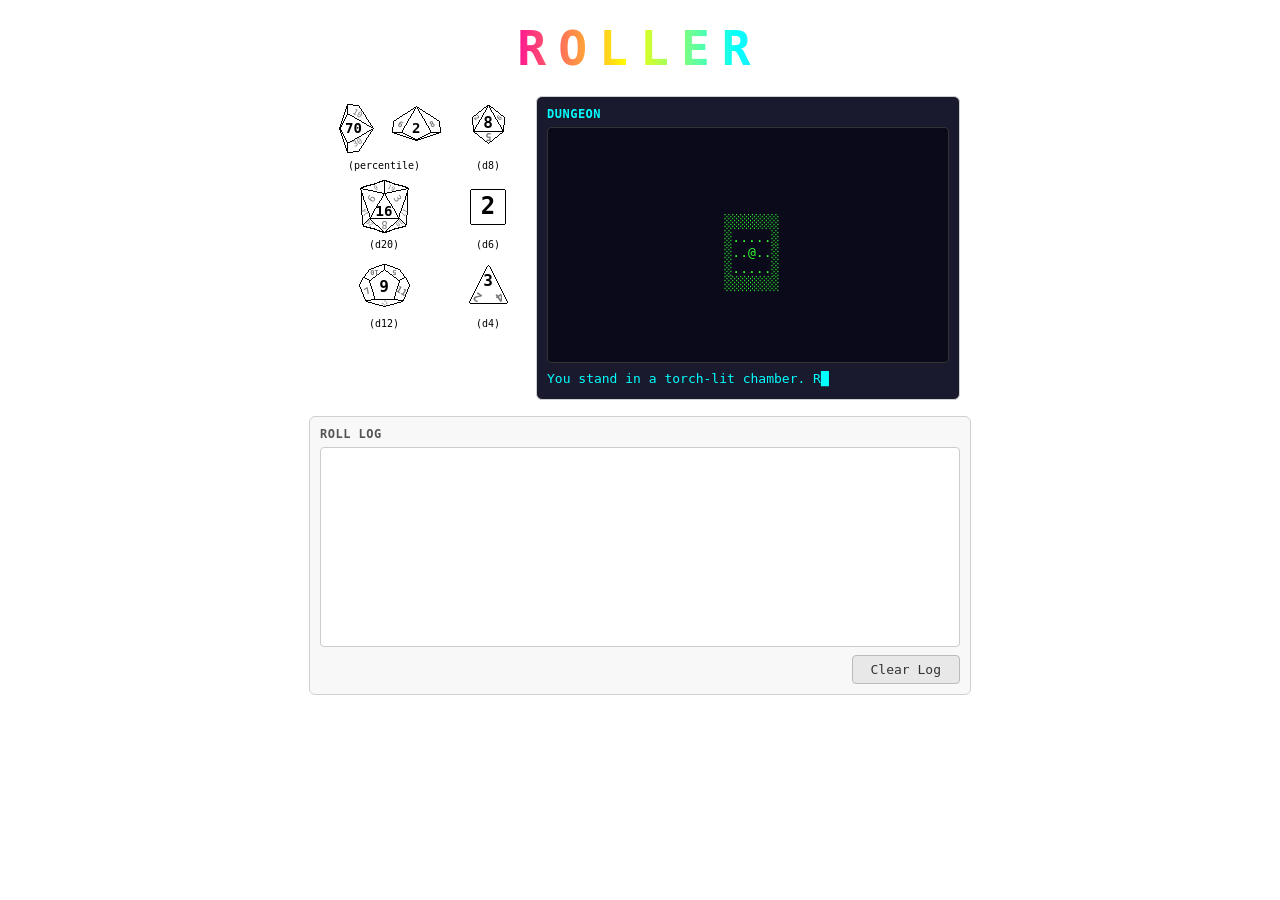
<file: roll.html>
<!DOCTYPE html>
<html>
  <head>
    <meta charset="UTF-8" />
    <meta name="viewport" content="width=device-width, initial-scale=1.0" />
    <meta name="color-scheme" content="light dark" />
    <title>Roller</title>
    <link rel="stylesheet" type="text/css" href="roller.css">
    <script src="roll.js"></script>
  </head>

  <body onload="renderDice()">
      <h1 class="site-title"><span class="site-title-text">ROLLER</span></h1>
      <div class="table-top">
        <div class="dice-area">
          <div class="dice-set">
            <div class="die-group">
              <div class="pct"></div>
              <div class="die-label">(percentile)</div>
            </div>

            <div class="die-group">
              <div class="d20"></div>
              <div class="die-label">(d20)</div>
            </div>

            <div class="die-group">
              <div class="d12"></div>
              <div class="die-label">(d12)</div>
            </div>
          </div>
          <div class="dice-set">
            <div class="die-group">
              <div class="d8"></div>
              <div class="die-label">(d8)</div>
            </div>

            <div class="die-group">
              <div class="d6"></div>
              <div class="die-label">(d6)</div>
            </div>

            <div class="die-group">
              <div class="d4"></div>
              <div class="die-label">(d4)</div>
            </div>
          </div>
        </div>
        <div class="dungeon">
          <div class="dungeon-header">Dungeon</div>
          <pre id="dungeon-map" class="dungeon-map"></pre>
          <div id="dungeon-text" class="dungeon-text"></div>
        </div>
      </div>
      <div class="log">
        <div class="log-header">Roll Log</div>
        <div id="dice-log" class="log-entries"></div>
        <button onclick="logClear()">Clear Log</button>
      </div>
  </body>
</html>
</file>
<file: roller.css>
body {
  font: 14px Consolas, monaco, monospace;
  margin: 20px;
  color-scheme: light dark;
}

img {
  float: left;
  user-drag: none;
  -webkit-user-drag: none;
}

/* Retro title */
.site-title {
  text-align: center;
  margin: 0 auto 20px;
  max-width: 640px;
}

.site-title-text {
  display: inline-block;
  font-size: 48px;
  font-weight: bold;
  letter-spacing: 12px;
  background-image: linear-gradient(
    90deg,
    #ff1493 0%,
    #ffff00 15%,
    #00ffff 30%,
    #ff6ec7 45%,
    #fff 50%,
    #ff6ec7 55%,
    #00ffff 70%,
    #ffff00 85%,
    #ff1493 100%
  );
  background-size: 300% 100%;
  -webkit-background-clip: text;
  background-clip: text;
  color: transparent;
  -webkit-text-fill-color: transparent;
  animation: retro-shimmer 3s linear infinite;
}

@keyframes retro-shimmer {
  0% { background-position: 0% 50%; }
  100% { background-position: -300% 50%; }
}

/* Layout */
.table-top {
  max-width: 640px;
  margin: 0 auto;
  display: flex;
  flex-wrap: wrap;
  gap: 16px;
}

.dice-area {
  display: flex;
  flex-wrap: wrap;
  gap: 8px;
}

.dice-set {
  display: flex;
  flex-direction: column;
  align-items: center;
  gap: 4px;
}

.die-group {
  display: flex;
  flex-direction: column;
  align-items: center;
}

.die-label {
  font-size: 10px;
  text-align: center;
}

.log {
  display: flex;
  flex-direction: column;
  max-width: 640px;
  margin: 16px auto 0;
  background: #f8f8f8;
  border: 1px solid #d0d0d0;
  border-radius: 6px;
  padding: 10px;
}

.log-header {
  font-size: 12px;
  font-weight: bold;
  text-transform: uppercase;
  letter-spacing: 0.5px;
  color: #555;
  margin-bottom: 6px;
}

.log-entries {
  width: 100%;
  box-sizing: border-box;
  font: 13px Consolas, monaco, monospace;
  border: 1px solid #ccc;
  border-radius: 4px;
  padding: 6px;
  background: #fff;
  color: #333;
  overflow-y: auto;
  flex: 1;
  min-height: 200px;
  max-height: 300px;
}

.log-entry {
  padding: 4px 6px;
  border-bottom: 1px solid #f0f0f0;
  display: flex;
  align-items: baseline;
  gap: 6px;
  animation: log-slide-in 0.3s ease-out;
}

.log-entry:last-child {
  border-bottom: none;
}

.log-entry .roll-num {
  color: #aaa;
  font-size: 11px;
  min-width: 28px;
}

.log-entry .roll-type {
  color: #555;
  font-weight: bold;
  min-width: 36px;
}

.log-entry .roll-arrow {
  color: #ccc;
}

.log-entry .roll-value {
  font-weight: bold;
  font-size: 16px;
  min-width: 20px;
}

.log-entry .roll-tag {
  font-size: 10px;
  font-weight: bold;
  padding: 1px 6px;
  border-radius: 3px;
  letter-spacing: 0.5px;
}

.log-entry.crit .roll-value {
  color: #1b8c1b;
}
.log-entry.crit .roll-tag {
  background: #1b8c1b;
  color: #fff;
}

.log-entry.fumble .roll-value {
  color: #c62828;
}
.log-entry.fumble .roll-tag {
  background: #c62828;
  color: #fff;
}

.log-entry.max-roll .roll-value {
  color: #e67e00;
}
.log-entry.max-roll .roll-tag {
  background: #e67e00;
  color: #fff;
}

@keyframes log-slide-in {
  from { opacity: 0; transform: translateX(-12px); }
  to { opacity: 1; transform: translateX(0); }
}

/* Dice bounce animation */
@keyframes dice-bounce {
  0%   { transform: translateY(0) rotate(0deg); }
  15%  { transform: translateY(-10px) rotate(-6deg); }
  30%  { transform: translateY(0) rotate(4deg); }
  50%  { transform: translateY(-5px) rotate(-3deg); }
  70%  { transform: translateY(0) rotate(1deg); }
  85%  { transform: translateY(-2px) rotate(-1deg); }
  100% { transform: translateY(0) rotate(0deg); }
}

.rolling {
  animation: dice-bounce 0.35s ease-out;
}

.log button {
  align-self: flex-end;
  margin-top: 8px;
  padding: 6px 18px;
  font: 13px Consolas, monaco, monospace;
  cursor: pointer;
  background: #e8e8e8;
  border: 1px solid #bbb;
  border-radius: 4px;
  color: #333;
  transition: background 0.15s;
}

.log button:hover {
  background: #d8d8d8;
}

.log button:active {
  background: #ccc;
}

/* pct styles */

.pct {
  position: relative;

  cursor: pointer;
  width: 128px;
  height: 64px;

  padding: 0px;
  margin: 0px;
  /*  disable highlighting */
  -webkit-touch-callout: none; /* iOS Safari */
  -webkit-user-select: none; /* Safari */
  -khtml-user-select: none; /* Konqueror HTML */
  -moz-user-select: none; /* Firefox */
  -ms-user-select: none; /* Internet Explorer/Edge */
  user-select: none; /* Non-prefixed version, currently
                           supported by Chrome and Opera */
}

.fa {
  position: absolute;
  font-weight: 550;
  top: 38%;
  left: 25px;
}

.fat {
  position: absolute;
  font-size: 8px;
  color: #777;

  text-align: center;
  width: 15px;
  top: 20%;
  left: 30px;
  transform: rotate(30deg);
  -ms-transform: rotate(30deg); /* IE 9 */
  -webkit-transform: rotate(30deg); /* Safari */
}
.fab {
  position: absolute;
  font-size: 8px;
  color: #777;

  text-align: center;
  width: 15px;
  top: 65%;
  left: 30px;
  transform: rotate(-30deg);
  -ms-transform: rotate(-30deg); /* IE 9 */
  -webkit-transform: rotate(-30deg); /* Safari */ }

.fb {
  position: absolute;
  font-weight: 550;
  top: 38%;
  left: 92px;
}

.fbl {
  position: absolute;
  font-size: 8px;
  color: #777;
  font-weight: 550;
  top: 38%;
  left: 78px;
  transform: rotate(30deg);
  -ms-transform: rotate(30deg); /* IE 9 */
  -webkit-transform: rotate(30deg); /* Safari */
}

.fbr {
  position: absolute;
  font-size: 8px;
  color: #777;
  font-weight: 550;
  top: 38%;
  left: 110px;
  transform: rotate(-30deg);
  -ms-transform: rotate(-30deg); /* IE 9 */
  -webkit-transform: rotate(-30deg); /* Safari */
}


/* D12 styles */
.d12 {
  position: relative;
  cursor: pointer;
  width: 64px;
  height: 64px;

  margin: 0px;

/*  disable highlighting */
  -webkit-touch-callout: none; /* iOS Safari */
  -webkit-user-select: none; /* Safari */
  -khtml-user-select: none; /* Konqueror HTML */
  -moz-user-select: none; /* Firefox */
  -ms-user-select: none; /* Internet Explorer/Edge */
  user-select: none; /* Non-prefixed version, currently
                           supported by Chrome and Opera */
}

.d12f0 {
  position: absolute;
  font-weight: 550;
  font-size: 16px;
  top: 42px;
  left: 32px;

  transform: translate(-50%, -100%);
}

.d12f1 {
  position: absolute;
  font-weight: 550;
  color: #777;
  font-size: 7px;
  width: 15px;
  text-align: center;
  top: 14px;
  left: 15px;

 transform: rotate(180deg);
  -ms-transform: rotate(180deg); /* IE 9 */
  -webkit-transform: rotate(180deg); /* Safari */
}

.d12f2 {
  position: absolute;
  font-weight: 550;
  color: #777;
  font-size: 7px;
  width: 15px;
  text-align: center;
  top: 14px;
  left: 35px;

  transform: rotate(180deg);
  -ms-transform: rotate(180deg); /* IE 9 */
  -webkit-transform: rotate(180deg); /* Safari */
}

.d12f3 {
  position: absolute;
  font-weight: 550;
  color: #777;
  font-size: 9px;
  width: 15px;
  text-align: center;
  top: 32px;
  left: 42px;

  transform: rotate(32deg);
  -ms-transform: rotate(32deg); /* IE 9 */
  -webkit-transform: rotate(32deg); /* Safari */
}

.d12f4 {
  position: absolute;
  font-weight: 500;
  color: #777;
  font-size: 5px;
  width: 15px;
  text-align: center;
  top: 46px;
  left: 25px;

  transform: rotate(-45deg);
  -ms-transform: rotate(-45deg); /* IE 9 */
  -webkit-transform: rotate(-45deg); /* Safari */
}

.d12f5 {
  position: absolute;
  font-weight: 550;
  color: #777;
  font-size: 9px;
  width: 15px;
  text-align: center;
  top: 32px;
  left: 8px;

  transform: rotate(-32deg);
  -ms-transform: rotate(-32deg); /* IE 9 */
  -webkit-transform: rotate(-32deg); /* Safari */
}

/* d8 styles */
.d8 {
  position: relative;
  cursor: pointer;
  width: 64px;
  height: 64px;

  margin: 0px;

/*  disable highlighting */
  -webkit-touch-callout: none; /* iOS Safari */
  -webkit-user-select: none; /* Safari */
  -khtml-user-select: none; /* Konqueror HTML */
  -moz-user-select: none; /* Firefox */
  -ms-user-select: none; /* Internet Explorer/Edge */
  user-select: none; /* Non-prefixed version, currently
                           supported by Chrome and Opera */
}


.d8f0 {
  position: absolute;
  font-weight: 550;
  font-size: 16px;
  top: 36px;
  left: 32px;

  transform: translate(-50%, -100%);
}

.d8f1 {
  position: absolute;
  font-weight: 550;
  color: #777;
  font-size: 7px;
  width: 15px;
  text-align: center;
  top: 18px;
  left: 13px;

 transform: rotate(45deg);
  -ms-transform: rotate(45deg); /* IE 9 */
  -webkit-transform: rotate(45deg); /* Safari */
}

.d8f2 {
  position: absolute;
  font-weight: 550;
  color: #777;
  font-size: 7px;
  width: 15px;
  text-align: center;
  top: 18px;
  left: 36px;

  transform: rotate(-45deg);
  -ms-transform: rotate(-45deg); /* IE 9 */
  -webkit-transform: rotate(-45deg); /* Safari */
}

.d8f3 {
  position: absolute;
  font-weight: 550;
  color: #777;
  font-size: 10px;
  width: 15px;
  text-align: center;
  top: 35px;
  left: 25px;

  transform: rotate(180deg);
  -ms-transform: rotate(180deg); /* IE 9 */
  -webkit-transform: rotate(180deg); /* Safari */
}

/* d6 styles */
.d6 {
  position: relative;
  cursor: pointer;
  width: 64px;
  height: 64px;

  margin: 0px;

  /* disable highlighting */
  -webkit-touch-callout: none; /* iOS Safari */
  -webkit-user-select: none; /* Safari */
  -khtml-user-select: none; /* Konqueror HTML */
  -moz-user-select: none; /* Firefox */
  -ms-user-select: none; /* Internet Explorer/Edge */
  user-select: none; /* Non-prefixed version, currently
                           supported by Chrome and Opera */
}

.d6f0 {
  position: absolute;
  font-size: 24px;
  font-weight: 550;
  top: 20px;
  left: 32px;
  transform: translate(-50%, -10%);
}

/* d4 styles */
.d4 {
  position: relative;
  cursor: pointer;
  width: 64px;
  height: 64px;

  margin: 0px;

  /* disable highlighting */
  -webkit-touch-callout: none; /* iOS Safari */
  -webkit-user-select: none; /* Safari */
  -khtml-user-select: none; /* Konqueror HTML */
  -moz-user-select: none; /* Firefox */
  -ms-user-select: none; /* Internet Explorer/Edge */
  user-select: none; /* Non-prefixed version, currently
                           supported by Chrome and Opera */
}

.d4f0 {
  position: absolute;
  font-weight: 550;
  font-size: 16px;
  top: 36px;
  left: 32px;

  transform: translate(-50%, -100%);
}

.d4f1 {
  position: absolute;
  font-weight: 550;
  color: #777;
  font-size: 12px;
  width: 15px;
  text-align: center;
  top: 36px;
  left: 36px;

 transform: rotate(-215deg);
  -ms-transform: rotate(-215deg); /* IE 9 */
  -webkit-transform: rotate(-215deg); /* Safari */
}

.d4f2 {
  position: absolute;
  font-weight: 550;
  color: #777;
  font-size: 12px;
  width: 15px;
  text-align: center;
  top: 36px;
  left: 14px;

  transform: rotate(215deg);
  -ms-transform: rotate(215deg); /* IE 9 */
  -webkit-transform: rotate(215deg); /* Safari */
}


/* d20 styles */
.d20 {
  position: relative;
  cursor: pointer;
  width: 64px;
  height: 64px;

  margin: 0px;

/*  disable highlighting */
  -webkit-touch-callout: none; /* iOS Safari */
  -webkit-user-select: none; /* Safari */
  -khtml-user-select: none; /* Konqueror HTML */
  -moz-user-select: none; /* Firefox */
  -ms-user-select: none; /* Internet Explorer/Edge */
  user-select: none; /* Non-prefixed version, currently
                           supported by Chrome and Opera */
}

.d20f0 {
  position: absolute;
  font-weight: 550;
  top: 44px;
  left: 32px;
  transform: translate(-50%, -100%);
}

.d20f1 {
  position: absolute;
  color: #777;
  font-size: 10px;


  top: 28%;
  left: 18%;

  width: 15px;
  text-align: center;


  transform: rotate(-55deg);
  -ms-transform: rotate(-55deg); /* IE 9 */
  -webkit-transform: rotate(-55deg); /* Safari */
}

.d20f4 {
  position: absolute;
  color: #777;
  font-size: 10px;
  top: 28%;
  left: 60%;
  width: 15px;
  text-align: center;

  transform: rotate(55deg);
  -ms-transform: rotate(55deg); /* IE 9 */
  -webkit-transform: rotate(55deg); /* Safari */
}

.d20f7 {
  position: absolute;
  color: #777;
  font-size: 10px;
  top: 44px;
  left: 25px;
  width: 15px;
  text-align: center;

  transform: rotate(180deg);
  -ms-transform: rotate(180deg); /* IE 9 */
  -webkit-transform: rotate(180deg); /* Safari */
}

.d20f9 {
  position: absolute;
  color: #777;
  font-size: 6px;
  width: 15px;
  text-align: center;
  top: 34px;
  left: 5px;
  transform: rotate(-120deg);
  -ms-transform: rotate(-120deg); /* IE 9 */
  -webkit-transform: rotate(-120deg); /* Safari */
}

.d20f5 {
  position: absolute;
  color: #777;
  font-size: 6px;
  width: 15px;
  text-align: center;
  top: 34px;
  left: 45px;
  transform: rotate(120deg);
  -ms-transform: rotate(120deg); /* IE 9 */
  -webkit-transform: rotate(120deg); /* Safari */
}

.d20f6 {
  position: absolute;
  color: #777;
  font-size: 6px;
  top: 45px;
  left: 40px;
  width: 15px;
  text-align: center;

  transform: rotate(-220deg);
  -ms-transform: rotate(-220deg); /* IE 9 */
  -webkit-transform: rotate(-220deg); /* Safari */
}


.d20f3 {
  position: absolute;
  color: #777;
  font-size: 6px;
  width: 15px;
  text-align: center;
  top: 9px;
  left: 50%;

  transform: rotate(30deg);
  -ms-transform: rotate(30deg); /* IE 9 */
  -webkit-transform: rotate(30deg); /* Safari */
}

.d20f2 {
  position: absolute;
  color: #777;
  font-size: 6px;
  width: 15px;
  text-align: center;
  top: 9px;
  left: 25%;
  transform: rotate(-30deg);
  -ms-transform: rotate(-30deg); /* IE 9 */
  -webkit-transform: rotate(-30deg); /* Safari */
}

.d20f8 {
  position: absolute;
  color: #777;
  font-size: 6px;
  width: 15px;
  text-align: center;
  top: 45px;
  left: 10px;

  transform: rotate(220deg);
  -ms-transform: rotate(220deg); /* IE 9 */
  -webkit-transform: rotate(220deg); /* Safari */
}

/* Dungeon panel — flex child of .table-top on desktop */
.dungeon {
  flex: 1;
  min-width: 200px;
  background: #1a1a2e;
  border: 1px solid #333;
  border-radius: 6px;
  padding: 10px;
}

.dungeon-header {
  font-size: 12px;
  font-weight: bold;
  text-transform: uppercase;
  letter-spacing: 0.5px;
  color: #00ffff;
  margin-bottom: 6px;
}

.dungeon-map {
  font: 13px/1.2 Consolas, monaco, monospace;
  color: #33ff33;
  background: #0a0a1a;
  border: 1px solid #333;
  border-radius: 4px;
  padding: 8px;
  margin: 0;
  overflow: hidden;
  min-height: 168px;
  text-align: center;
  user-select: none;
}

.dungeon-text {
  font: 13px Consolas, monaco, monospace;
  color: #ff6ec7;
  margin-top: 8px;
  min-height: 18px;
  white-space: nowrap;
  overflow: hidden;
}

.dungeon-text::after {
  content: "\2588";
  animation: blink-cursor 0.7s step-end infinite;
}

@keyframes blink-cursor {
  0%, 100% { opacity: 1; }
  50% { opacity: 0; }
}

.dungeon-text.text-crit { color: #2ecc2e; }
.dungeon-text.text-fumble { color: #ef5350; }
.dungeon-text.text-treasure { color: #ffd700; }
.dungeon-text.text-danger { color: #ff6ec7; }
.dungeon-text.text-neutral { color: #00ffff; }

/* Dark mode */
@media (prefers-color-scheme: dark) {
  html body {
    background: #000000;
    color: #e0e0e0;
  }

  /* Invert dice images */
  html .pct img,
  html .d20 img,
  html .d12 img,
  html .d8 img,
  html .d6 img,
  html .d4 img {
    filter: invert(1);
  }

  /* Primary die face values */
  html .fa, html .fb,
  html .d20f0, html .d12f0, html .d8f0, html .d6f0, html .d4f0 {
    color: #e0e0e0;
  }

  /* Secondary die face values */
  html .fat, html .fab, html .fbl, html .fbr,
  html .d20f1, html .d20f2, html .d20f3, html .d20f4, html .d20f5,
  html .d20f6, html .d20f7, html .d20f8, html .d20f9,
  html .d12f1, html .d12f2, html .d12f3, html .d12f4, html .d12f5,
  html .d8f1, html .d8f2, html .d8f3,
  html .d4f1, html .d4f2 {
    color: #999;
  }

  /* Log panel */
  html .log {
    background: #252525;
    border-color: #444;
  }

  html .log-header {
    color: #aaa;
  }

  html .log-entries {
    background: #1e1e1e;
    border-color: #444;
    color: #ddd;
  }

  html .log-entry {
    border-bottom-color: #333;
  }

  html .log-entry .roll-num { color: #777; }
  html .log-entry .roll-type { color: #aaa; }
  html .log-entry .roll-arrow { color: #555; }

  html .log-entry.crit .roll-value { color: #2ecc2e; }
  html .log-entry.fumble .roll-value { color: #ef5350; }
  html .log-entry.max-roll .roll-value { color: #ffa726; }

  html .log button {
    background: #333;
    border-color: #555;
    color: #ddd;
  }

  html .log button:hover { background: #444; }
  html .log button:active { background: #555; }

  /* Dungeon - already dark-first, just ensure borders match */
  html .dungeon { border-color: #444; }
  html .dungeon-map { border-color: #444; }
}

/* Light mode: dungeon keeps its dark terminal look */
@media (prefers-color-scheme: light) {
  .dungeon {
    border-color: #d0d0d0;
  }
}

/* Responsive: mobile */
@media (max-width: 500px) {
  body {
    margin: 12px;
  }

  .table-top {
    flex-direction: column;
    align-items: center;
  }

  .dice-area {
    justify-content: center;
  }

  .dungeon {
    width: 100%;
    min-width: 0;
    box-sizing: border-box;
  }

  .log-entries {
    min-height: 100px;
    max-height: 150px;
  }

  .dungeon-map {
    font-size: 11px;
    min-height: 140px;
    padding: 6px;
  }

  .dungeon-text {
    font-size: 11px;
  }
}
</file>
